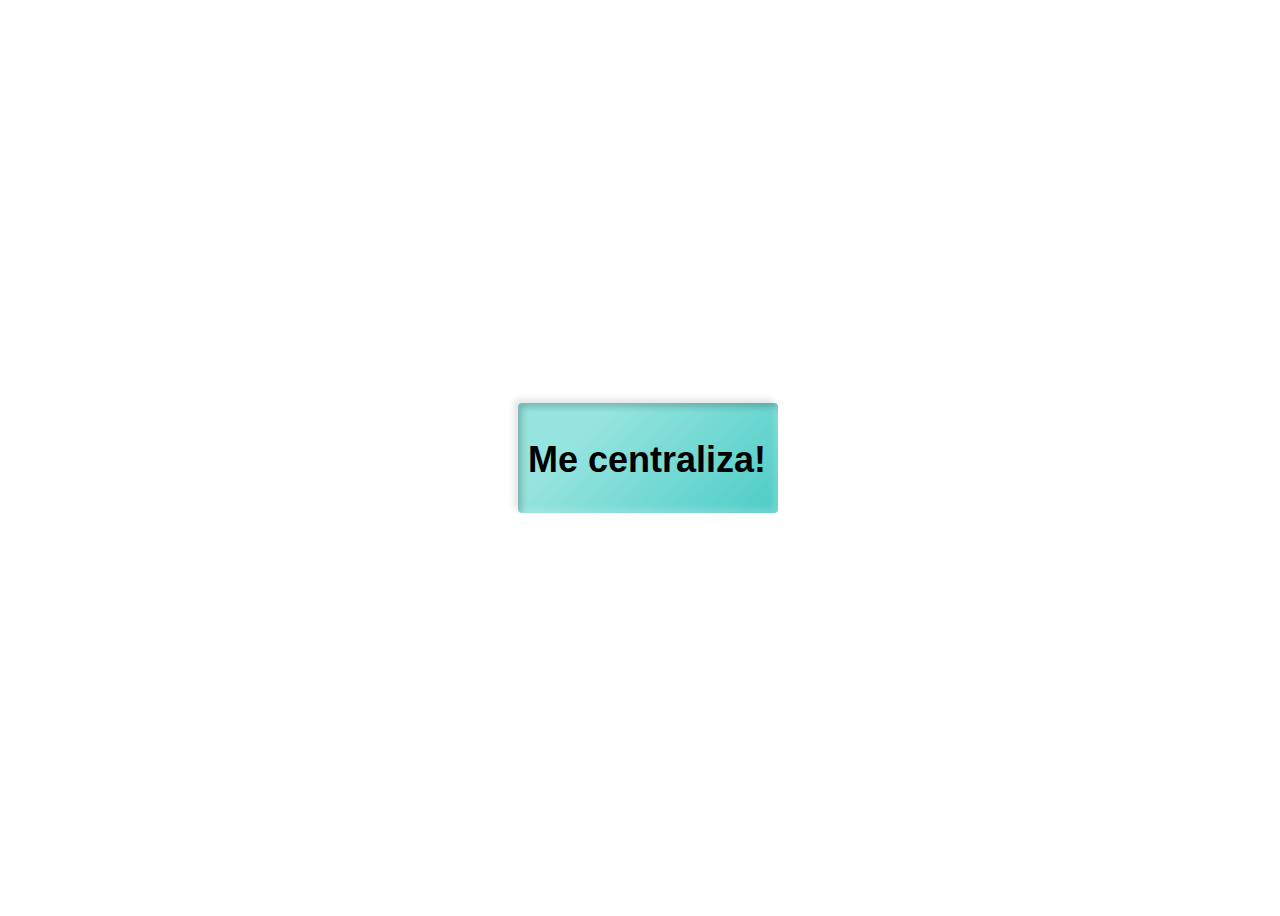
<file: desafios/index.html>
<!DOCTYPE html>
<html lang="en">
<head>
    <meta charset="UTF-8">
    <meta name="viewport" content="width=device-width, initial-scale=1.0">
    <title>Document</title>
    <link rel="stylesheet" href="d1.css">
</head>
<body>
    <main>
        <div>
            <p>Me centraliza!</p>
        </div>
    </main>
</body>
</html>
</file>
<file: desafios/d1.css>
body {
    
    background-image: url("https://cdn3.gnarususercontent.com.br/alura%2B/bg---alura-.png");
    background-repeat: no-repeat;
    background-size: cover;
    font-family: 'Fjalla One', sans-serif;
}

main {
    display: flex;
    height: 100vh;
    width: 100vw;
    justify-content: center;
    align-items: center;
}

div {
    width: 240px;
    height: 110px;
    font-size: 36px;
    font-weight: bold;
    background-color: #fff;
    border-radius: 4px;
    padding: 0 10px;
    background-image: linear-gradient(315deg, #4dccc6 0%, #96e4df 74%);
    box-shadow: 4px 4px 6px 0 rgba(255, 255, 255, .3),
        -4px -4px 6px 0 rgba(116, 125, 136, .2),
        inset -4px -4px 6px 0 rgba(255, 255, 255, .2),
        inset 4px 4px 6px 0 rgba(0, 0, 0, .2);
}
</file>
